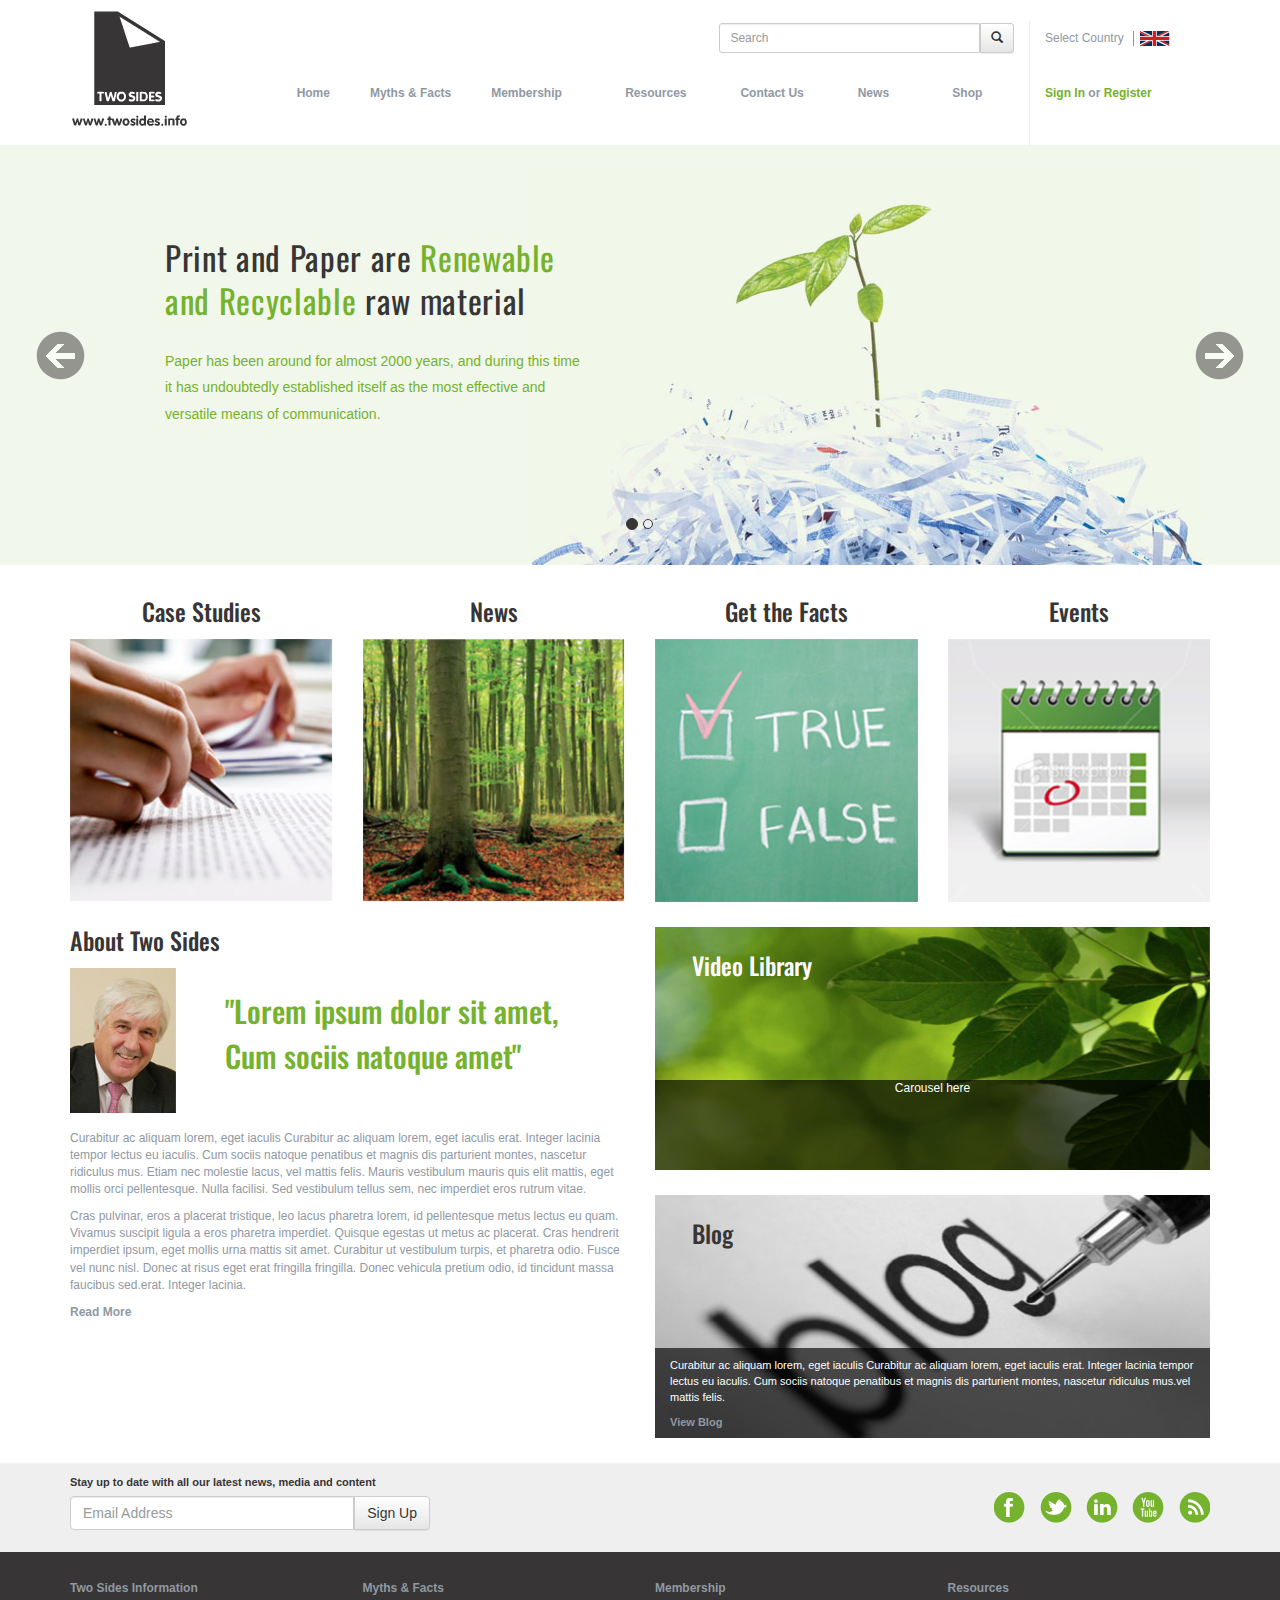
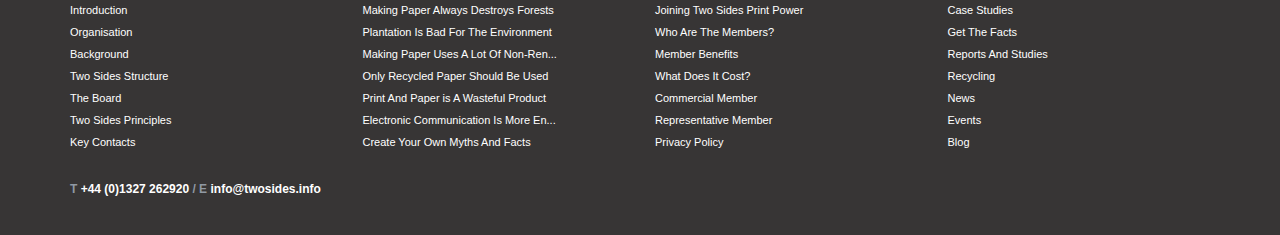
<file: phpExample/index.html>
<!DOCTYPE html>
<html lang="en">
<head>
    <meta charset="utf-8">
    <meta name="viewport" content="width=device-width, initial-scale=1.0">
    <meta name="description" content="">
    <meta name="author" content="">
    <link rel="shortcut icon" href="images/favicon.png">

    <title>Two Sides UK</title>

    <!-- Bootstrap core CSS -->
    <link href="css/bootstrap.css" rel="stylesheet">

    <!-- Default site styles -->
    <link href="css/default.css" rel="stylesheet">

    <!-- HTML5 shim and Respond.js IE8 support of HTML5 elements and media queries -->
    <!--[if lt IE 9]>
    <script src="js/html5shiv.js"></script>
    <script src="js/respond.min.js"></script>
    <![endif]-->
</head>

<body>

<div class="navbar navbar-default">
    <div class="mobileheaderspace visible-xs visible-sm"></div>
    <div class="container">
        <div class="row isrelative">
            <div class="col-xs-3 col-sm-2">
                <a href="/"><img class="img-responsive" src="images/logo.png" /></a>
            </div>
            <div class="col-xs-9 col-sm-7 col-md-8 headerdivide notrelative">
                <div class="headersearch hidden-xs hidden-print">
                    <div class="row">
                        <div class="col-sm-8 col-md-6 col-lg-5 pull-right">
                            <div class="input-group input-group-sm">
                                <input id="headersearch" type="text" class="form-control" maxlength="60" placeholder="Search" />
                                <span class="input-group-btn">
                                    <button class="btn btn-default" type="button"><span class="glyphicon glyphicon-search"></span></button>
                                </span>
                            </div>
                        </div>
                    </div>
                </div>

                <div class="btn-toolbar hidden-sm hidden-md hidden-lg hidden-print">
                    <div class="btn-group pull-right">
                        <button type="button" class="btn btn-sm btn-default navbar-toggle" data-toggle="collapse" data-target=".navbar-collapse">
                            <span class="icon-bar"></span>
                            <span class="icon-bar"></span>
                            <span class="icon-bar"></span>
                        </button>
                    </div>
                    <div class="btn-group pull-right">
                        <button type="button" class="btn btn-default" onclick="showHeaderSearch();">
                            <span class="glyphicon glyphicon-search"></span>
                        </button>
                        <button type="button" class="btn btn-default" onclick="showCountryList();">
                            <span class="glyphicon glyphicon-globe"></span>
                        </button>
                        <button type="button" class="btn btn-default">
                            <span class="glyphicon glyphicon-user" onclick="document.location.href='/membership/sign-in';"></span>
                        </button>
                    </div>
                </div>

                <div class="navcontainer hidden-xs hidden-sm">
                    <ul class="nav nav-justified">
                        <li class="active"><a href="/">Home</a></li>
                        <li class="dropdown notrelative">
                            <a href="/myths-and-facts" class="dropdown-toggle" data-hover="dropdown" data-toggle="dropdown">Myths &amp; Facts</a>
                            <ul class="dropdown-menu">
                                <li><a href="#">Myth 1</a></li>
                                <li><a href="#">Myth 2</a></li>
                                <li><a href="#">Fact 1</a></li>
                                <li><a href="#">Fact 2</a></li>
                            </ul>
                        </li>
                        <li><a href="/membership">Membership</a></li>
                        <li><a href="/resources">Resources</a></li>
                        <li><a href="/contact-us">Contact Us</a></li>
                        <li><a href="/news">News</a></li>
                        <li><a href="/shop">Shop</a></li>
                    </ul>
                </div><!--/.nav-collapse -->
            </div>
            <div class="col-sm-3 col-md-2 hidden-xs headerlinks">
                Select Country <img class="currentcountryflag" src="images/ukflag.png" />
                <br />
                <a href="/membership/sign-in">Sign In</a><strong> or </strong><a href="/membership/register">Register</a>
            </div>
        </div>
    </div>

    <div class="container hidden-md hidden-lg hidden-print">
        <div class="collapse navbar-collapse">
            <ul class="nav nav-justified">
                <li class="active"><a href="/">Home</a></li>
                <li><a href="/myths-and-facts">Myths &amp; Facts</a></li>
                <li><a href="/membership">Membership</a></li>
                <li><a href="/resources">Resources</a></li>
                <li><a href="/contact-us">Contact Us</a></li>
                <li><a href="/news">News</a></li>
                <li><a href="/shop">Shop</a></li>
            </ul>
        </div><!--/.nav-collapse -->
    </div>
</div>

<div id="carousel" class="carousel slide carousel-fade">
    <ol class="carousel-indicators">
        <li data-target="#carousel" data-slide-to="0" class="active"></li>
        <li data-target="#carousel" data-slide-to="1"></li>
    </ol>
    <div class="carousel-inner">
        <div class="active item">
            <div class="container">
                <div class="left">
                    <h2>Print and Paper are <span class="emphasis1">Renewable and Recyclable</span> raw material</h2>
                    <p>Paper has been around for almost 2000 years, and during this time it has undoubtedly established itself as the most effective and versatile means of communication.</p>
                </div>
                <div class="right">
                    <img class="img-responsive" src="images/bnr1-image.jpg">
                </div>
            </div>
        </div>
        <div class="item">
            <div class="container">
                <div class="left">
                    <h2>Lorem ipsum dolor <span class="emphasis1">sit amet</span> consecteur amit</h2>
                    <p>Paper has been around for almost 2000 years, and during this time it has undoubtedly established itself as the most effective and versatile means of communication.</p>
                </div>
                <div class="right">
                    <img class="img-responsive" src="images/bnr1-image.jpg">
                </div>
            </div>
        </div>
    </div>
    <a class="carousel-control left" href="#carousel" data-slide="prev">&nbsp;</a>
    <a class="carousel-control right" href="#carousel" data-slide="next">&nbsp;</a>
</div>


<div class="container">

    <div class="row">
        <div class="col-xs-6 col-sm-3 col-md-3">
            <a class="nounderline" href="/case-studies">
                <h3 class="text-center">Case Studies</h3>
                <img class="img-responsive" src="images/homeblock-casestudies.jpg" />
            </a>
        </div>
        <div class="col-xs-6 col-sm-3 col-md-3">
            <a class="nounderline" href="/news">
                <h3 class="text-center">News</h3>
                <img class="img-responsive" src="images/homeblock-news.jpg" />
            </a>
        </div>
        <div class="col-xs-6 col-sm-3 col-md-3">
            <a class="nounderline" href="/myths-and-facts">
                <h3 class="text-center">Get the Facts</h3>
                <img class="img-responsive" src="images/homeblock-getthefacts.jpg" />
            </a>
        </div>
        <div class="col-xs-6 col-sm-3 col-md-3">
            <a class="nounderline" href="/events">
                <h3 class="text-center">Events</h3>
                <img class="img-responsive" src="images/homeblock-events.jpg" />
            </a>
        </div>
    </div>

    <div class="row">
        <div class="col-xs-12 col-sm-12 col-md-6 textblock">
            <h3 class="text-left">About Two Sides</h3>
            <div class="col-xs-5 col-sm-4 col-md-4 row">
                <img class="img-responsive" src="images/martyn.jpg" />
            </div>
            <div class="col-xs-1 visible-xs">
                &nbsp;
            </div>
            <div class="col-xs-6 col-sm-8 col-md-8 row">
                <h2 class="emphasis1">&quot;Lorem ipsum dolor sit amet, Cum sociis natoque amet&quot;</h2>
            </div>
            <div class="clearfix"></div>
            <br />
            <p>
                Curabitur ac aliquam lorem, eget iaculis Curabitur ac aliquam lorem, eget iaculis erat. Integer lacinia tempor lectus eu iaculis. Cum sociis natoque penatibus et magnis dis parturient montes, nascetur ridiculus mus. Etiam nec molestie lacus, vel mattis felis. Mauris vestibulum mauris quis elit mattis, eget mollis orci pellentesque. Nulla facilisi. Sed vestibulum tellus sem, nec imperdiet eros rutrum vitae.
            </p>
            <p>
                Cras pulvinar, eros a placerat tristique, leo lacus pharetra lorem, id pellentesque metus lectus eu quam. Vivamus suscipit ligula a eros pharetra imperdiet. Quisque egestas ut metus ac placerat. Cras hendrerit imperdiet ipsum, eget mollis urna mattis sit amet. Curabitur ut vestibulum turpis, et pharetra odio. Fusce vel nunc nisl. Donec at risus eget erat fringilla fringilla. Donec vehicula pretium odio, id tincidunt massa faucibus sed.erat. Integer lacinia.
            </p>
            <a href="/about-us">Read More</a>
        </div>

        <div class="col-xs-12 col-sm-12 col-md-6">
            <div class="row homeblock light">
                <h3 class="text-left light">Video Library</h3>
                <img class="img-responsive" src="images/homeblock-videospictures.jpg" />
                <div class="container text-center">
                    Carousel here
                </div>
            </div>
            <div class="row homeblock dark hoverpoint" onclick="document.location.href='/blog';">
                <h3 class="text-left dark">Blog</h3>
                <img class="img-responsive" src="images/homeblock-blog.jpg" />
                <div class="container text-left">
                    <p class="light">
                        Curabitur ac aliquam lorem, eget iaculis Curabitur ac aliquam lorem, eget iaculis erat. Integer lacinia tempor lectus eu iaculis. Cum sociis natoque penatibus et magnis dis parturient montes, nascetur ridiculus mus.vel mattis felis.
                    </p>
                    <p>
                        <a href="/blog">View Blog</a>
                    </p>
                </div>
            </div>
        </div>
    </div>

</div><!-- /container -->

<div class="socialfooter">
    <div class="container">
        <div class="row">
            <div class="col-sm-6 col-md-5 col-lg-4 pull-left dark">
                <label for="subscribeemail"><strong>Stay up to date with all our latest news, media and content</strong></label>
                <div class="input-group">
                    <input id="subscribeemail" type="text" class="form-control" maxlength="120" placeholder="Email Address" />
                    <span class="input-group-btn">
                        <button class="btn btn-default" type="button">Sign Up</button>
                    </span>
                </div>
            </div>
            <div class="col-sm-5 col-md-4 col-lg-4 pull-right sociallinks">
                <a class="rss" href="/rss" target="_blank">&nbsp;</a>
                <a class="youtube" href="http://youtube.com" target="_blank">&nbsp;</a>
                <a class="linkedin" href="http://linkedin.com" target="_blank">&nbsp;</a>
                <a class="twitter" href="http://twitter.com" target="_blank">&nbsp;</a>
                <a class="facebook" href="http://facebook.com" target="_blank">&nbsp;</a>
            </div>
        </div>
    </div>
</div>

<div class="footer">
    <div class="container">
        <div class="row links light">
            <div class="col-sm-6 col-md-3 col-lg-3 column">
                <strong>Two Sides Information</strong>
                <a href="/introduction">Introduction</a>
                <a href="/organisation">Organisation</a>
                <a href="/background">Background</a>
                <a href="/two-sides-structure">Two Sides Structure</a>
                <a href="/the-board">The Board</a>
                <a href="/two-sides-principles">Two Sides Principles</a>
                <a href="/key-contacts">Key Contacts</a>
            </div>
            <div class="col-sm-6 col-md-3 col-lg-3 column">
                <strong>Myths &amp; Facts</strong>
                <a href="/myths-and-facts/#">Making Paper Always Destroys Forests</a>
                <a href="/myths-and-facts/#">Plantation Is Bad For The Environment</a>
                <a href="/myths-and-facts/#">Making Paper Uses A Lot Of Non-Ren...</a>
                <a href="/myths-and-facts/#">Only Recycled Paper Should Be Used</a>
                <a href="/myths-and-facts/#">Print And Paper is A Wasteful Product</a>
                <a href="/myths-and-facts/#">Electronic Communication Is More En...</a>
                <a href="/myths-and-facts/#">Create Your Own Myths And Facts</a>
            </div>
            <div class="col-sm-6 col-md-3 col-lg-3 column">
                <strong>Membership</strong>
                <a href="/membership/#">Joining Two Sides Print Power</a>
                <a href="/membership/#">Who Are The Members?</a>
                <a href="/membership/#">Member Benefits</a>
                <a href="/membership/#">What Does It Cost?</a>
                <a href="/membership/#">Commercial Member</a>
                <a href="/membership/#">Representative Member</a>
                <a href="/membership/#">Privacy Policy</a>
            </div>
            <div class="col-sm-6 col-md-3 col-lg-3 column">
                <strong>Resources</strong>
                <a href="/case-studies">Case Studies</a>
                <a href="/get-the-facts">Get The Facts</a>
                <a href="/reports-and-studies">Reports And Studies</a>
                <a href="/recycling">Recycling</a>
                <a href="/news">News</a>
                <a href="/events">Events</a>
                <a href="/blog">Blog</a>
            </div>
        </div>
        <div class="row light">
            <p class="col-xs-12 text-left contactinfo">
                <strong><em>T</em> +44 (0)1327 262920 <em>/ E</em> <a href="mailto:info@twosides.info">info@twosides.info</a></strong>
            </p>
        </div>
    </div>
</div>


<!-- Bootstrap core JavaScript
================================================== -->
<!-- Placed at the end of the document so the pages load faster -->
<script src="js/jquery-1.10.2.js" type="text/javascript"></script>
<script src="js/bootstrap.js" type="text/javascript"></script>
<script src="js/combinedfoot.js" type="text/javascript"></script>

</body>
</html>
</file>
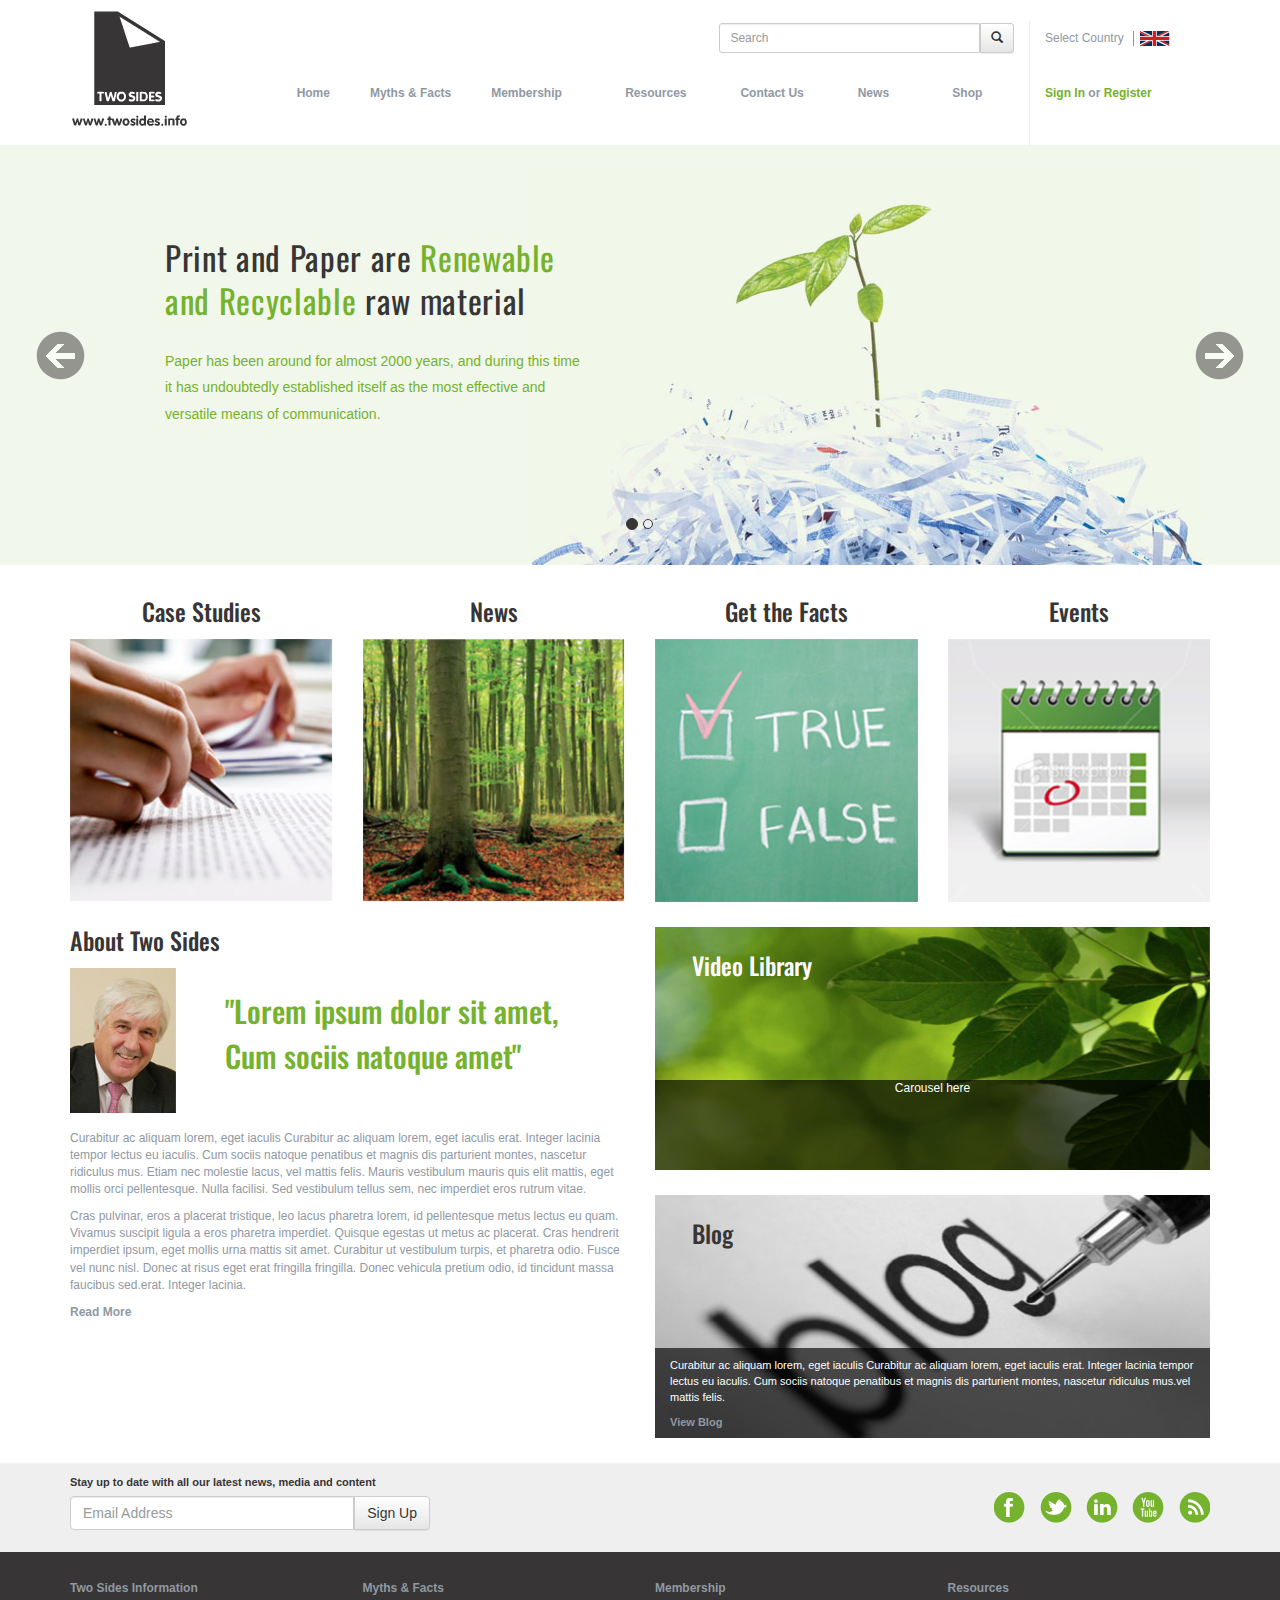
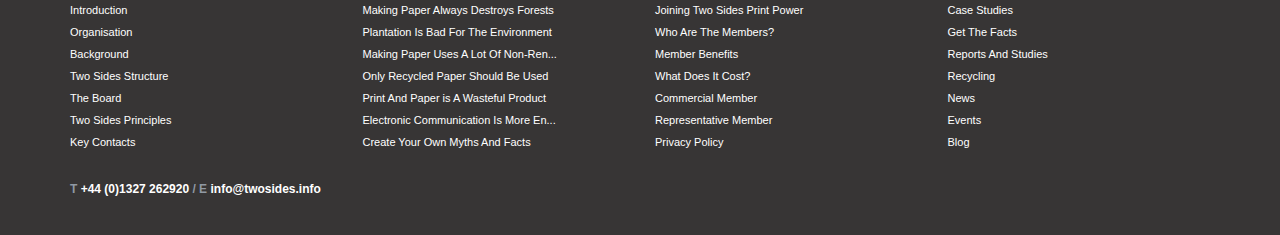
<file: phpExample/twosides-home.html>
<!DOCTYPE html>
<html lang="en">
<head>
    <meta charset="utf-8">
    <meta name="viewport" content="width=device-width, initial-scale=1.0">
    <meta name="description" content="">
    <meta name="author" content="">
    <link rel="shortcut icon" href="images/favicon.png">

    <title>Two Sides UK</title>

    <!-- Bootstrap core CSS -->
    <link href="css/bootstrap.css" rel="stylesheet">

    <!-- Default site styles -->
    <link href="css/default.css" rel="stylesheet">

    <!-- HTML5 shim and Respond.js IE8 support of HTML5 elements and media queries -->
    <!--[if lt IE 9]>
    <script src="js/html5shiv.js"></script>
    <script src="js/respond.min.js"></script>
    <![endif]-->
</head>

<body>

<div class="navbar navbar-default">
    <div class="mobileheaderspace visible-xs visible-sm"></div>
    <div class="container">
        <div class="row">
            <div class="col-xs-3 col-sm-2">
                <a href="/"><img class="img-responsive" src="images/logo.png" /></a>
            </div>
            <div class="col-xs-9 col-sm-7 col-md-8 headerdivide">
                <div class="headersearch hidden-xs hidden-print">
                    <div class="row">
                        <div class="col-sm-8 col-md-6 col-lg-5 pull-right">
                            <div class="input-group input-group-sm">
                                <input id="headersearch" type="text" class="form-control" maxlength="60" placeholder="Search" />
                                <span class="input-group-btn">
                                    <button class="btn btn-default" type="button"><span class="glyphicon glyphicon-search"></span></button>
                                </span>
                            </div>
                        </div>
                    </div>
                </div>

                <div class="btn-toolbar hidden-sm hidden-md hidden-lg hidden-print">
                    <div class="btn-group pull-right">
                        <button type="button" class="btn btn-sm btn-default navbar-toggle" data-toggle="collapse" data-target=".navbar-collapse">
                            <span class="icon-bar"></span>
                            <span class="icon-bar"></span>
                            <span class="icon-bar"></span>
                        </button>
                    </div>
                    <div class="btn-group pull-right">
                        <button type="button" class="btn btn-default" onclick="showHeaderSearch();">
                            <span class="glyphicon glyphicon-search"></span>
                        </button>
                        <button type="button" class="btn btn-default" onclick="showCountryList();">
                            <span class="glyphicon glyphicon-globe"></span>
                        </button>
                        <button type="button" class="btn btn-default">
                            <span class="glyphicon glyphicon-user" onclick="document.location.href='/membership/sign-in';"></span>
                        </button>
                    </div>
                </div>

                <div class="navcontainer hidden-xs hidden-sm">
                    <ul class="nav nav-justified">
                        <li class="active"><a href="/">Home</a></li>
                        <li class="dropdown">
                            <a href="/myths-and-facts" class="dropdown-toggle" data-hover="dropdown" data-toggle="dropdown">Myths &amp; Facts</a>
                            <ul class="dropdown-menu">
                                <li><a href="#">Myth 1</a></li>
                                <li><a href="#">Myth 2</a></li>
                                <li><a href="#">Fact 1</a></li>
                                <li><a href="#">Fact 2</a></li>
                            </ul>
                        </li>
                        <li><a href="/membership">Membership</a></li>
                        <li><a href="/resources">Resources</a></li>
                        <li><a href="/contact-us">Contact Us</a></li>
                        <li><a href="/news">News</a></li>
                        <li><a href="/shop">Shop</a></li>
                    </ul>
                </div><!--/.nav-collapse -->
            </div>
            <div class="col-sm-3 col-md-2 hidden-xs headerlinks">
                Select Country <img class="currentcountryflag" src="images/ukflag.png" />
                <br />
                <a href="/membership/sign-in">Sign In</a><strong> or </strong><a href="/membership/register">Register</a>
            </div>
        </div>
    </div>

    <div class="container hidden-md hidden-lg hidden-print">
        <div class="collapse navbar-collapse">
            <ul class="nav nav-justified">
                <li class="active"><a href="/">Home</a></li>
                <li><a href="/myths-and-facts">Myths &amp; Facts</a></li>
                <li><a href="/membership">Membership</a></li>
                <li><a href="/resources">Resources</a></li>
                <li><a href="/contact-us">Contact Us</a></li>
                <li><a href="/news">News</a></li>
                <li><a href="/shop">Shop</a></li>
            </ul>
        </div><!--/.nav-collapse -->
    </div>
</div>

<div id="carousel" class="carousel slide carousel-fade">
    <ol class="carousel-indicators">
        <li data-target="#carousel" data-slide-to="0" class="active"></li>
        <li data-target="#carousel" data-slide-to="1"></li>
    </ol>
    <div class="carousel-inner">
        <div class="active item">
            <div class="container">
                <div class="left">
                    <h2>Print and Paper are <span class="emphasis1">Renewable and Recyclable</span> raw material</h2>
                    <p>Paper has been around for almost 2000 years, and during this time it has undoubtedly established itself as the most effective and versatile means of communication.</p>
                </div>
                <div class="right">
                    <img class="img-responsive" src="images/bnr1-image.jpg">
                </div>
            </div>
        </div>
        <div class="item">
            <div class="container">
                <div class="left">
                    <h2>Lorem ipsum dolor <span class="emphasis1">sit amet</span> consecteur amit</h2>
                    <p>Paper has been around for almost 2000 years, and during this time it has undoubtedly established itself as the most effective and versatile means of communication.</p>
                </div>
                <div class="right">
                    <img class="img-responsive" src="images/bnr1-image.jpg">
                </div>
            </div>
        </div>
    </div>
    <a class="carousel-control left" href="#carousel" data-slide="prev">&nbsp;</a>
    <a class="carousel-control right" href="#carousel" data-slide="next">&nbsp;</a>
</div>


<div class="container">

    <div class="row">
        <div class="col-xs-6 col-sm-3 col-md-3">
            <a class="nounderline" href="/case-studies">
                <h3 class="text-center">Case Studies</h3>
                <img class="img-responsive" src="images/homeblock-casestudies.jpg" />
            </a>
        </div>
        <div class="col-xs-6 col-sm-3 col-md-3">
            <a class="nounderline" href="/news">
                <h3 class="text-center">News</h3>
                <img class="img-responsive" src="images/homeblock-news.jpg" />
            </a>
        </div>
        <div class="col-xs-6 col-sm-3 col-md-3">
            <a class="nounderline" href="/myths-and-facts">
                <h3 class="text-center">Get the Facts</h3>
                <img class="img-responsive" src="images/homeblock-getthefacts.jpg" />
            </a>
        </div>
        <div class="col-xs-6 col-sm-3 col-md-3">
            <a class="nounderline" href="/events">
                <h3 class="text-center">Events</h3>
                <img class="img-responsive" src="images/homeblock-events.jpg" />
            </a>
        </div>
    </div>

    <div class="row">
        <div class="col-xs-12 col-sm-12 col-md-6 textblock">
            <h3 class="text-left">About Two Sides</h3>
            <div class="col-xs-5 col-sm-4 col-md-4 row">
                <img class="img-responsive" src="images/martyn.jpg" />
            </div>
            <div class="col-xs-1 visible-xs">
                &nbsp;
            </div>
            <div class="col-xs-6 col-sm-8 col-md-8 row">
                <h2 class="emphasis1">&quot;Lorem ipsum dolor sit amet, Cum sociis natoque amet&quot;</h2>
            </div>
            <div class="clearfix"></div>
            <br />
            <p>
                Curabitur ac aliquam lorem, eget iaculis Curabitur ac aliquam lorem, eget iaculis erat. Integer lacinia tempor lectus eu iaculis. Cum sociis natoque penatibus et magnis dis parturient montes, nascetur ridiculus mus. Etiam nec molestie lacus, vel mattis felis. Mauris vestibulum mauris quis elit mattis, eget mollis orci pellentesque. Nulla facilisi. Sed vestibulum tellus sem, nec imperdiet eros rutrum vitae.
            </p>
            <p>
                Cras pulvinar, eros a placerat tristique, leo lacus pharetra lorem, id pellentesque metus lectus eu quam. Vivamus suscipit ligula a eros pharetra imperdiet. Quisque egestas ut metus ac placerat. Cras hendrerit imperdiet ipsum, eget mollis urna mattis sit amet. Curabitur ut vestibulum turpis, et pharetra odio. Fusce vel nunc nisl. Donec at risus eget erat fringilla fringilla. Donec vehicula pretium odio, id tincidunt massa faucibus sed.erat. Integer lacinia.
            </p>
            <a href="/about-us">Read More</a>
        </div>

        <div class="col-xs-12 col-sm-12 col-md-6">
            <div class="row homeblock light">
                <h3 class="text-left light">Video Library</h3>
                <img class="img-responsive" src="images/homeblock-videospictures.jpg" />
                <div class="container text-center">
                    Carousel here
                </div>
            </div>
            <div class="row homeblock dark hoverpoint" onclick="document.location.href='/blog';">
                <h3 class="text-left dark">Blog</h3>
                <img class="img-responsive" src="images/homeblock-blog.jpg" />
                <div class="container text-left">
                    <p class="light">
                        Curabitur ac aliquam lorem, eget iaculis Curabitur ac aliquam lorem, eget iaculis erat. Integer lacinia tempor lectus eu iaculis. Cum sociis natoque penatibus et magnis dis parturient montes, nascetur ridiculus mus.vel mattis felis.
                    </p>
                    <p>
                        <a href="/blog">View Blog</a>
                    </p>
                </div>
            </div>
        </div>
    </div>

</div><!-- /container -->

<div class="socialfooter">
    <div class="container">
        <div class="row">
            <div class="col-sm-5 col-md-4 col-lg-4 pull-left dark">
                <label for="subscribeemail"><strong>Stay up to date with all our latest news, media and content</strong></label>
                <div class="input-group">
                    <input id="subscribeemail" type="text" class="form-control" maxlength="120" placeholder="Email Address" />
                    <span class="input-group-btn">
                        <button class="btn btn-default" type="button">Sign Up</button>
                    </span>
                </div>
            </div>
            <div class="col-sm-5 col-md-4 col-lg-4 pull-right sociallinks">
                <a class="rss" href="/rss" target="_blank">&nbsp;</a>
                <a class="youtube" href="http://youtube.com" target="_blank">&nbsp;</a>
                <a class="linkedin" href="http://linkedin.com" target="_blank">&nbsp;</a>
                <a class="twitter" href="http://twitter.com" target="_blank">&nbsp;</a>
                <a class="facebook" href="http://facebook.com" target="_blank">&nbsp;</a>
            </div>
        </div>
    </div>
</div>

<div class="footer">
    <div class="container">
        <div class="row links light">
            <div class="col-sm-6 col-md-3 col-lg-3 column">
                <strong>Two Sides Information</strong>
                <a href="/introduction">Introduction</a>
                <a href="/organisation">Organisation</a>
                <a href="/background">Background</a>
                <a href="/two-sides-structure">Two Sides Structure</a>
                <a href="/the-board">The Board</a>
                <a href="/two-sides-principles">Two Sides Principles</a>
                <a href="/key-contacts">Key Contacts</a>
            </div>
            <div class="col-sm-6 col-md-3 col-lg-3 column">
                <strong>Myths &amp; Facts</strong>
                <a href="/myths-and-facts/#">Making Paper Always Destroys Forests</a>
                <a href="/myths-and-facts/#">Plantation Is Bad For The Environment</a>
                <a href="/myths-and-facts/#">Making Paper Uses A Lot Of Non-Ren...</a>
                <a href="/myths-and-facts/#">Only Recycled Paper Should Be Used</a>
                <a href="/myths-and-facts/#">Print And Paper is A Wasteful Product</a>
                <a href="/myths-and-facts/#">Electronic Communication Is More En...</a>
                <a href="/myths-and-facts/#">Create Your Own Myths And Facts</a>
            </div>
            <div class="col-sm-6 col-md-3 col-lg-3 column">
                <strong>Membership</strong>
                <a href="/membership/#">Joining Two Sides Print Power</a>
                <a href="/membership/#">Who Are The Members?</a>
                <a href="/membership/#">Member Benefits</a>
                <a href="/membership/#">What Does It Cost?</a>
                <a href="/membership/#">Commercial Member</a>
                <a href="/membership/#">Representative Member</a>
                <a href="/membership/#">Privacy Policy</a>
            </div>
            <div class="col-sm-6 col-md-3 col-lg-3 column">
                <strong>Resources</strong>
                <a href="/case-studies">Case Studies</a>
                <a href="/get-the-facts">Get The Facts</a>
                <a href="/reports-and-studies">Reports And Studies</a>
                <a href="/recycling">Recycling</a>
                <a href="/news">News</a>
                <a href="/events">Events</a>
                <a href="/blog">Blog</a>
            </div>
        </div>
        <div class="row light">
            <p class="col-xs-12 text-left contactinfo">
                <strong><em>T</em> +44 (0)1327 262920 <em>/ E</em> <a href="mailto:info@twosides.info">info@twosides.info</a></strong>
            </p>
        </div>
    </div>
</div>


<!-- Bootstrap core JavaScript
================================================== -->
<!-- Placed at the end of the document so the pages load faster -->
<script src="js/jquery-1.10.2.js" type="text/javascript"></script>
<script src="js/bootstrap.js" type="text/javascript"></script>
<script src="js/combinedfoot.js" type="text/javascript"></script>

</body>
</html>
</file>
<file: phpExample/css/default.css>
/* Fonts */
@import url(//fonts.googleapis.com/css?family=Oswald:300,400,700&subset=latin,latin-ext);

/* Bootstrap Theme styles */
.btn-default,
.btn-primary,
.btn-success,
.btn-info,
.btn-warning,
.btn-danger {
    text-shadow: 0 -1px 0 rgba(0, 0, 0, 0.2);
    -webkit-box-shadow: inset 0 1px 0 rgba(255, 255, 255, 0.15), 0 1px 1px rgba(0, 0, 0, 0.075);
    box-shadow: inset 0 1px 0 rgba(255, 255, 255, 0.15), 0 1px 1px rgba(0, 0, 0, 0.075);
}

.btn-default:active,
.btn-primary:active,
.btn-success:active,
.btn-info:active,
.btn-warning:active,
.btn-danger:active,
.btn-default.active,
.btn-primary.active,
.btn-success.active,
.btn-info.active,
.btn-warning.active,
.btn-danger.active {
    -webkit-box-shadow: inset 0 3px 5px rgba(0, 0, 0, 0.125);
    box-shadow: inset 0 3px 5px rgba(0, 0, 0, 0.125);
}

.btn:active,
.btn.active {
    background-image: none;
}

.btn-default {
    text-shadow: 0 1px 0 #fff;
    background-image: -webkit-gradient(linear, left 0%, left 100%, from(#ffffff), to(#e6e6e6));
    background-image: -webkit-linear-gradient(top, #ffffff, 0%, #e6e6e6, 100%);
    background-image: -moz-linear-gradient(top, #ffffff 0%, #e6e6e6 100%);
    background-image: linear-gradient(to bottom, #ffffff 0%, #e6e6e6 100%);
    background-repeat: repeat-x;
    border-color: #e0e0e0;
    border-color: #ccc;
    filter: progid:DXImageTransform.Microsoft.gradient(startColorstr='#ffffffff', endColorstr='#ffe6e6e6', GradientType=0);
}

.btn-default:active,
.btn-default.active {
    background-color: #e6e6e6;
    border-color: #e0e0e0;
}

.btn-primary {
    background-image: -webkit-gradient(linear, left 0%, left 100%, from(#428bca), to(#3071a9));
    background-image: -webkit-linear-gradient(top, #428bca, 0%, #3071a9, 100%);
    background-image: -moz-linear-gradient(top, #428bca 0%, #3071a9 100%);
    background-image: linear-gradient(to bottom, #428bca 0%, #3071a9 100%);
    background-repeat: repeat-x;
    border-color: #2d6ca2;
    filter: progid:DXImageTransform.Microsoft.gradient(startColorstr='#ff428bca', endColorstr='#ff3071a9', GradientType=0);
}

.btn-primary:active,
.btn-primary.active {
    background-color: #3071a9;
    border-color: #2d6ca2;
}

.btn-success {
    background-image: -webkit-gradient(linear, left 0%, left 100%, from(#5cb85c), to(#449d44));
    background-image: -webkit-linear-gradient(top, #5cb85c, 0%, #449d44, 100%);
    background-image: -moz-linear-gradient(top, #5cb85c 0%, #449d44 100%);
    background-image: linear-gradient(to bottom, #5cb85c 0%, #449d44 100%);
    background-repeat: repeat-x;
    border-color: #419641;
    filter: progid:DXImageTransform.Microsoft.gradient(startColorstr='#ff5cb85c', endColorstr='#ff449d44', GradientType=0);
}

.btn-success:active,
.btn-success.active {
    background-color: #449d44;
    border-color: #419641;
}

.btn-warning {
    background-image: -webkit-gradient(linear, left 0%, left 100%, from(#f0ad4e), to(#ec971f));
    background-image: -webkit-linear-gradient(top, #f0ad4e, 0%, #ec971f, 100%);
    background-image: -moz-linear-gradient(top, #f0ad4e 0%, #ec971f 100%);
    background-image: linear-gradient(to bottom, #f0ad4e 0%, #ec971f 100%);
    background-repeat: repeat-x;
    border-color: #eb9316;
    filter: progid:DXImageTransform.Microsoft.gradient(startColorstr='#fff0ad4e', endColorstr='#ffec971f', GradientType=0);
}

.btn-warning:active,
.btn-warning.active {
    background-color: #ec971f;
    border-color: #eb9316;
}

.btn-danger {
    background-image: -webkit-gradient(linear, left 0%, left 100%, from(#d9534f), to(#c9302c));
    background-image: -webkit-linear-gradient(top, #d9534f, 0%, #c9302c, 100%);
    background-image: -moz-linear-gradient(top, #d9534f 0%, #c9302c 100%);
    background-image: linear-gradient(to bottom, #d9534f 0%, #c9302c 100%);
    background-repeat: repeat-x;
    border-color: #c12e2a;
    filter: progid:DXImageTransform.Microsoft.gradient(startColorstr='#ffd9534f', endColorstr='#ffc9302c', GradientType=0);
}

.btn-danger:active,
.btn-danger.active {
    background-color: #c9302c;
    border-color: #c12e2a;
}

.btn-info {
    background-image: -webkit-gradient(linear, left 0%, left 100%, from(#5bc0de), to(#31b0d5));
    background-image: -webkit-linear-gradient(top, #5bc0de, 0%, #31b0d5, 100%);
    background-image: -moz-linear-gradient(top, #5bc0de 0%, #31b0d5 100%);
    background-image: linear-gradient(to bottom, #5bc0de 0%, #31b0d5 100%);
    background-repeat: repeat-x;
    border-color: #2aabd2;
    filter: progid:DXImageTransform.Microsoft.gradient(startColorstr='#ff5bc0de', endColorstr='#ff31b0d5', GradientType=0);
}

.btn-info:active,
.btn-info.active {
    background-color: #31b0d5;
    border-color: #2aabd2;
}

.thumbnail,
.img-thumbnail {
    -webkit-box-shadow: 0 1px 2px rgba(0, 0, 0, 0.075);
    box-shadow: 0 1px 2px rgba(0, 0, 0, 0.075);
}

.dropdown-menu > li > a:hover,
.dropdown-menu > li > a:focus,
.dropdown-menu > .active > a,
.dropdown-menu > .active > a:hover,
.dropdown-menu > .active > a:focus {
    background-color: #357ebd;
    background-image: -webkit-gradient(linear, left 0%, left 100%, from(#428bca), to(#357ebd));
    background-image: -webkit-linear-gradient(top, #428bca, 0%, #357ebd, 100%);
    background-image: -moz-linear-gradient(top, #428bca 0%, #357ebd 100%);
    background-image: linear-gradient(to bottom, #428bca 0%, #357ebd 100%);
    background-repeat: repeat-x;
    filter: progid:DXImageTransform.Microsoft.gradient(startColorstr='#ff428bca', endColorstr='#ff357ebd', GradientType=0);
}

.navbar {
    background: transparent none;
    border: none transparent;
    margin-bottom: 0;
}

.navbar .navbar-nav > .active > a {
    background-color: #f8f8f8;
}

.navbar-brand,
.navbar-nav > li > a {
    text-shadow: 0 1px 0 rgba(255, 255, 255, 0.25);
}

.navbar-inverse {
    background-image: -webkit-gradient(linear, left 0%, left 100%, from(#3c3c3c), to(#222222));
    background-image: -webkit-linear-gradient(top, #3c3c3c, 0%, #222222, 100%);
    background-image: -moz-linear-gradient(top, #3c3c3c 0%, #222222 100%);
    background-image: linear-gradient(to bottom, #3c3c3c 0%, #222222 100%);
    background-repeat: repeat-x;
    filter: progid:DXImageTransform.Microsoft.gradient(startColorstr='#ff3c3c3c', endColorstr='#ff222222', GradientType=0);
}

.navbar-inverse .navbar-nav > .active > a {
    background-color: #222222;
}

.navbar-inverse .navbar-brand,
.navbar-inverse .navbar-nav > li > a {
    text-shadow: 0 -1px 0 rgba(0, 0, 0, 0.25);
}

.navbar-static-top,
.navbar-fixed-top,
.navbar-fixed-bottom {
    border-radius: 0;
}

.navbar-default .navbar-collapse, .navbar-default .navbar-form {
    border-color: transparent;
}

.navbar-toggle {
    margin-left: 10px !important;
    margin-right: 0;
    margin-top: 0;
}

.alert {
    text-shadow: 0 1px 0 rgba(255, 255, 255, 0.2);
    -webkit-box-shadow: inset 0 1px 0 rgba(255, 255, 255, 0.25), 0 1px 2px rgba(0, 0, 0, 0.05);
    box-shadow: inset 0 1px 0 rgba(255, 255, 255, 0.25), 0 1px 2px rgba(0, 0, 0, 0.05);
}

.alert-success {
    background-image: -webkit-gradient(linear, left 0%, left 100%, from(#dff0d8), to(#c8e5bc));
    background-image: -webkit-linear-gradient(top, #dff0d8, 0%, #c8e5bc, 100%);
    background-image: -moz-linear-gradient(top, #dff0d8 0%, #c8e5bc 100%);
    background-image: linear-gradient(to bottom, #dff0d8 0%, #c8e5bc 100%);
    background-repeat: repeat-x;
    border-color: #b2dba1;
    filter: progid:DXImageTransform.Microsoft.gradient(startColorstr='#ffdff0d8', endColorstr='#ffc8e5bc', GradientType=0);
}

.alert-info {
    background-image: -webkit-gradient(linear, left 0%, left 100%, from(#d9edf7), to(#b9def0));
    background-image: -webkit-linear-gradient(top, #d9edf7, 0%, #b9def0, 100%);
    background-image: -moz-linear-gradient(top, #d9edf7 0%, #b9def0 100%);
    background-image: linear-gradient(to bottom, #d9edf7 0%, #b9def0 100%);
    background-repeat: repeat-x;
    border-color: #9acfea;
    filter: progid:DXImageTransform.Microsoft.gradient(startColorstr='#ffd9edf7', endColorstr='#ffb9def0', GradientType=0);
}

.alert-warning {
    background-image: -webkit-gradient(linear, left 0%, left 100%, from(#fcf8e3), to(#f8efc0));
    background-image: -webkit-linear-gradient(top, #fcf8e3, 0%, #f8efc0, 100%);
    background-image: -moz-linear-gradient(top, #fcf8e3 0%, #f8efc0 100%);
    background-image: linear-gradient(to bottom, #fcf8e3 0%, #f8efc0 100%);
    background-repeat: repeat-x;
    border-color: #f5e79e;
    filter: progid:DXImageTransform.Microsoft.gradient(startColorstr='#fffcf8e3', endColorstr='#fff8efc0', GradientType=0);
}

.alert-danger {
    background-image: -webkit-gradient(linear, left 0%, left 100%, from(#f2dede), to(#e7c3c3));
    background-image: -webkit-linear-gradient(top, #f2dede, 0%, #e7c3c3, 100%);
    background-image: -moz-linear-gradient(top, #f2dede 0%, #e7c3c3 100%);
    background-image: linear-gradient(to bottom, #f2dede 0%, #e7c3c3 100%);
    background-repeat: repeat-x;
    border-color: #dca7a7;
    filter: progid:DXImageTransform.Microsoft.gradient(startColorstr='#fff2dede', endColorstr='#ffe7c3c3', GradientType=0);
}

.progress {
    background-image: -webkit-gradient(linear, left 0%, left 100%, from(#ebebeb), to(#f5f5f5));
    background-image: -webkit-linear-gradient(top, #ebebeb, 0%, #f5f5f5, 100%);
    background-image: -moz-linear-gradient(top, #ebebeb 0%, #f5f5f5 100%);
    background-image: linear-gradient(to bottom, #ebebeb 0%, #f5f5f5 100%);
    background-repeat: repeat-x;
    filter: progid:DXImageTransform.Microsoft.gradient(startColorstr='#ffebebeb', endColorstr='#fff5f5f5', GradientType=0);
}

.progress-bar {
    background-image: -webkit-gradient(linear, left 0%, left 100%, from(#428bca), to(#3071a9));
    background-image: -webkit-linear-gradient(top, #428bca, 0%, #3071a9, 100%);
    background-image: -moz-linear-gradient(top, #428bca 0%, #3071a9 100%);
    background-image: linear-gradient(to bottom, #428bca 0%, #3071a9 100%);
    background-repeat: repeat-x;
    filter: progid:DXImageTransform.Microsoft.gradient(startColorstr='#ff428bca', endColorstr='#ff3071a9', GradientType=0);
}

.progress-bar-success {
    background-image: -webkit-gradient(linear, left 0%, left 100%, from(#5cb85c), to(#449d44));
    background-image: -webkit-linear-gradient(top, #5cb85c, 0%, #449d44, 100%);
    background-image: -moz-linear-gradient(top, #5cb85c 0%, #449d44 100%);
    background-image: linear-gradient(to bottom, #5cb85c 0%, #449d44 100%);
    background-repeat: repeat-x;
    filter: progid:DXImageTransform.Microsoft.gradient(startColorstr='#ff5cb85c', endColorstr='#ff449d44', GradientType=0);
}

.progress-bar-info {
    background-image: -webkit-gradient(linear, left 0%, left 100%, from(#5bc0de), to(#31b0d5));
    background-image: -webkit-linear-gradient(top, #5bc0de, 0%, #31b0d5, 100%);
    background-image: -moz-linear-gradient(top, #5bc0de 0%, #31b0d5 100%);
    background-image: linear-gradient(to bottom, #5bc0de 0%, #31b0d5 100%);
    background-repeat: repeat-x;
    filter: progid:DXImageTransform.Microsoft.gradient(startColorstr='#ff5bc0de', endColorstr='#ff31b0d5', GradientType=0);
}

.progress-bar-warning {
    background-image: -webkit-gradient(linear, left 0%, left 100%, from(#f0ad4e), to(#ec971f));
    background-image: -webkit-linear-gradient(top, #f0ad4e, 0%, #ec971f, 100%);
    background-image: -moz-linear-gradient(top, #f0ad4e 0%, #ec971f 100%);
    background-image: linear-gradient(to bottom, #f0ad4e 0%, #ec971f 100%);
    background-repeat: repeat-x;
    filter: progid:DXImageTransform.Microsoft.gradient(startColorstr='#fff0ad4e', endColorstr='#ffec971f', GradientType=0);
}

.progress-bar-danger {
    background-image: -webkit-gradient(linear, left 0%, left 100%, from(#d9534f), to(#c9302c));
    background-image: -webkit-linear-gradient(top, #d9534f, 0%, #c9302c, 100%);
    background-image: -moz-linear-gradient(top, #d9534f 0%, #c9302c 100%);
    background-image: linear-gradient(to bottom, #d9534f 0%, #c9302c 100%);
    background-repeat: repeat-x;
    filter: progid:DXImageTransform.Microsoft.gradient(startColorstr='#ffd9534f', endColorstr='#ffc9302c', GradientType=0);
}

.list-group {
    border-radius: 4px;
    -webkit-box-shadow: 0 1px 2px rgba(0, 0, 0, 0.075);
    box-shadow: 0 1px 2px rgba(0, 0, 0, 0.075);
}

.list-group-item.active,
.list-group-item.active:hover,
.list-group-item.active:focus {
    text-shadow: 0 -1px 0 #3071a9;
    background-image: -webkit-gradient(linear, left 0%, left 100%, from(#428bca), to(#3278b3));
    background-image: -webkit-linear-gradient(top, #428bca, 0%, #3278b3, 100%);
    background-image: -moz-linear-gradient(top, #428bca 0%, #3278b3 100%);
    background-image: linear-gradient(to bottom, #428bca 0%, #3278b3 100%);
    background-repeat: repeat-x;
    border-color: #3278b3;
    filter: progid:DXImageTransform.Microsoft.gradient(startColorstr='#ff428bca', endColorstr='#ff3278b3', GradientType=0);
}

.panel {
    -webkit-box-shadow: 0 1px 2px rgba(0, 0, 0, 0.05);
    box-shadow: 0 1px 2px rgba(0, 0, 0, 0.05);
}

.panel-default > .panel-heading {
    background-image: -webkit-gradient(linear, left 0%, left 100%, from(#f5f5f5), to(#e8e8e8));
    background-image: -webkit-linear-gradient(top, #f5f5f5, 0%, #e8e8e8, 100%);
    background-image: -moz-linear-gradient(top, #f5f5f5 0%, #e8e8e8 100%);
    background-image: linear-gradient(to bottom, #f5f5f5 0%, #e8e8e8 100%);
    background-repeat: repeat-x;
    filter: progid:DXImageTransform.Microsoft.gradient(startColorstr='#fff5f5f5', endColorstr='#ffe8e8e8', GradientType=0);
}

.panel-primary > .panel-heading {
    background-image: -webkit-gradient(linear, left 0%, left 100%, from(#428bca), to(#357ebd));
    background-image: -webkit-linear-gradient(top, #428bca, 0%, #357ebd, 100%);
    background-image: -moz-linear-gradient(top, #428bca 0%, #357ebd 100%);
    background-image: linear-gradient(to bottom, #428bca 0%, #357ebd 100%);
    background-repeat: repeat-x;
    filter: progid:DXImageTransform.Microsoft.gradient(startColorstr='#ff428bca', endColorstr='#ff357ebd', GradientType=0);
}

.panel-success > .panel-heading {
    background-image: -webkit-gradient(linear, left 0%, left 100%, from(#dff0d8), to(#d0e9c6));
    background-image: -webkit-linear-gradient(top, #dff0d8, 0%, #d0e9c6, 100%);
    background-image: -moz-linear-gradient(top, #dff0d8 0%, #d0e9c6 100%);
    background-image: linear-gradient(to bottom, #dff0d8 0%, #d0e9c6 100%);
    background-repeat: repeat-x;
    filter: progid:DXImageTransform.Microsoft.gradient(startColorstr='#ffdff0d8', endColorstr='#ffd0e9c6', GradientType=0);
}

.panel-info > .panel-heading {
    background-image: -webkit-gradient(linear, left 0%, left 100%, from(#d9edf7), to(#c4e3f3));
    background-image: -webkit-linear-gradient(top, #d9edf7, 0%, #c4e3f3, 100%);
    background-image: -moz-linear-gradient(top, #d9edf7 0%, #c4e3f3 100%);
    background-image: linear-gradient(to bottom, #d9edf7 0%, #c4e3f3 100%);
    background-repeat: repeat-x;
    filter: progid:DXImageTransform.Microsoft.gradient(startColorstr='#ffd9edf7', endColorstr='#ffc4e3f3', GradientType=0);
}

.panel-warning > .panel-heading {
    background-image: -webkit-gradient(linear, left 0%, left 100%, from(#fcf8e3), to(#faf2cc));
    background-image: -webkit-linear-gradient(top, #fcf8e3, 0%, #faf2cc, 100%);
    background-image: -moz-linear-gradient(top, #fcf8e3 0%, #faf2cc 100%);
    background-image: linear-gradient(to bottom, #fcf8e3 0%, #faf2cc 100%);
    background-repeat: repeat-x;
    filter: progid:DXImageTransform.Microsoft.gradient(startColorstr='#fffcf8e3', endColorstr='#fffaf2cc', GradientType=0);
}

.panel-danger > .panel-heading {
    background-image: -webkit-gradient(linear, left 0%, left 100%, from(#f2dede), to(#ebcccc));
    background-image: -webkit-linear-gradient(top, #f2dede, 0%, #ebcccc, 100%);
    background-image: -moz-linear-gradient(top, #f2dede 0%, #ebcccc 100%);
    background-image: linear-gradient(to bottom, #f2dede 0%, #ebcccc 100%);
    background-repeat: repeat-x;
    filter: progid:DXImageTransform.Microsoft.gradient(startColorstr='#fff2dede', endColorstr='#ffebcccc', GradientType=0);
}

.well {
    background-image: -webkit-gradient(linear, left 0%, left 100%, from(#e8e8e8), to(#f5f5f5));
    background-image: -webkit-linear-gradient(top, #e8e8e8, 0%, #f5f5f5, 100%);
    background-image: -moz-linear-gradient(top, #e8e8e8 0%, #f5f5f5 100%);
    background-image: linear-gradient(to bottom, #e8e8e8 0%, #f5f5f5 100%);
    background-repeat: repeat-x;
    border-color: #dcdcdc;
    filter: progid:DXImageTransform.Microsoft.gradient(startColorstr='#ffe8e8e8', endColorstr='#fff5f5f5', GradientType=0);
    -webkit-box-shadow: inset 0 1px 3px rgba(0, 0, 0, 0.05), 0 1px 0 rgba(255, 255, 255, 0.1);
    box-shadow: inset 0 1px 3px rgba(0, 0, 0, 0.05), 0 1px 0 rgba(255, 255, 255, 0.1);
}

/* Seperate styles created for this site */

body {
    font-size: 12px;
}

a {
    color: #9099A3;
    font-weight: bold;
    text-decoration: none;
}

a:hover, a:focus {
    color: #222222;
    text-decoration: underline;
}
h1, h2, h3, h4, h5, h6, .h1, .h2, .h3, .h4, .h5, .h6 {
    color: #373535;
    font-family: "Oswald", "Helvetica Neue",Helvetica,Arial,Verdana,Tahoma,sans-serif;
    line-height: 1.5em;
}
a h1, a h2, a h3, a h4, a h5, a h6, a .h1, a .h2, a .h3, a .h4, a .h5, a .h6 {
    color: #373535;
}
a:hover h1, a:hover h2, a:hover h3, a:hover h4, a:hover h5, a:hover h6, a:hover .h1, a:hover .h2, a:hover .h3, a:hover .h4, a:hover .h5, a:hover .h6, a:focus h1, a:focus h2, a:focus h3, a:focus h4, a:focus h5, a:focus h6, a:focus .h1, a:focus .h2, a:focus .h3, a:focus .h4, a:focus .h5, a:focus .h6 {
    color: #75b22d;
}
a.nounderline {
    text-decoration: none !important;
}
.hoverpoint {
    cursor: pointer;
}

.mobileheaderspace {
    height: 6px;
}

.navcontainer {
    clear: both;
    margin: 22px 0 0;
}

.nav > li > a {
    height: 70px;
    padding: 10px 5px;
}

.nav > li > a:hover, .nav > li > a:focus {
    background-color: rgba(0, 0, 0, 0);
    text-decoration: none;
}

.nav .open > a, .nav .open > a:hover, .nav .open > a:focus {
    background: url("../images/navarrow.png") no-repeat scroll center bottom rgba(0, 0, 0, 0);
    border-color: rgba(0, 0, 0, 0);
    color: #222222;
}

.dropdown-menu {
    border-radius: 0px 0px 0px 0px;
    box-shadow: 0 6px 12px rgba(0, 0, 0, 0.176);
    left: 15px;
    top: 98%;
    width: 97.5%;
}

.notrelative
{
    position: static !important;
}
.isrelative
{
    position: relative !important;
}

.headersearch {
    margin-bottom: 5px;
    margin-top: 2px;
}

.headerlinks {
    color: #9099A3;
    line-height: 2em;
    margin-top: 11px;
}

.headerlinks a {
    color: #75b22d;
}

.currentcountryflag {
    border-left: 1px solid #9099a3;
    padding-left: 6px;
    margin-left: 6px;
}

.jumbotron {
    background-color: #f1f7ea;
    margin-bottom: 25px;
    padding: 0;
}

.carousel {
    margin-bottom: 8px;
}
.carousel-fade .carousel-inner .item {
    opacity: 0;
    -webkit-transition-property: opacity;
    -moz-transition-property: opacity;
    -o-transition-property: opacity;
    transition-property: opacity;
}

.carousel-fade .carousel-inner .active {
    opacity: 1;
}

.carousel-fade .carousel-inner .active.left, .carousel-fade .carousel-inner .active.right {
    left: 0;
    opacity: 0;
    z-index: 1;
}

.carousel-fade .carousel-inner .next.left, .carousel-fade .carousel-inner .prev.right {
    opacity: 1;
}

.carousel-fade .carousel-control {
    z-index: 14;
}

.carousel, .carousel-inner, .carousel-inner .item {
    height: 420px;
}

.carousel .carousel-inner .item {
    background: #f1f7ea;
}

.carousel-control.left {
    background: url("../images/arrow-left.png") no-repeat scroll 25% center rgba(0, 0, 0, 0);
}

.carousel-control.right {
    background: url("../images/arrow-right.png") no-repeat scroll 75% center rgba(0, 0, 0, 0);
}
.carousel-indicators li {
    background-color: #eeeeee;
    border: 1px solid #373535;
    -webkit-transition: background-color 0.3s ease-in-out;
    -moz-transition: background-color 0.3s ease-in-out;
    -o-transition: background-color 0.3s ease-in-out;
    transition: background-color 0.3s ease-in-out;
}
.carousel-indicators .active {
    background-color: #373535;
}
.carousel-inner .item .container {
    height: 420px;
    position: relative;
}
.carousel-inner .item .container .left {
    float: left;
    z-index: 10;
    position: absolute;
    top: 72px;
    left: 110px;
    width: 36%;
    line-height: 2.2em;
}
.carousel-inner .item .container .right {
    float: right;
    z-index: 5;
    position: absolute;
    right: 2%;
    bottom: 0px;
    max-width: 100%;
}
.carousel-inner .item .container h2 {
    font-weight: 400;
    font-size: 33px;
    line-height: 1.3em;
    letter-spacing: 0.02em;
    margin-bottom: 25px;
}
.carousel-inner .item .container p {
    font-size: 14px;
    color: rgb(117, 178, 45);
}
.emphasis1 {
    color: rgb(117, 178, 45);
}
.textblock {
    color: #9099a3;
}
.homeblock {
    margin: 25px 0 0;
    position: relative;
}
.homeblock * {
    z-index: 20;
}
.homeblock h3 {
    position: absolute;
    margin-left: 37px;
}
.homeblock img {
    position: relative;
    width: 100%;
    z-index: 1;
}
.homeblock p {
    font-size: 11px;
    margin: 10px 0 0 0;
}
.homeblock .container {
    background-color: rgba(0,0,0,0.65);
    bottom: 0;
    height: 90px;
    position: absolute;
    width:100%;
}
.light {
    color: #ffffff;
}
.dark {
    color: #373535;
}
.socialfooter {
    background-color: #efefef;
    font-size: 11px;
    margin-top: 25px;
    padding: 12px 0 22px;
}
.socialfooter .sociallinks {
    margin-top: 17px;
}
.socialfooter .sociallinks a {
    display: block;
    float: right;
    width: 32px;
    height: 32px;
    margin-left: 14px;
    opacity: 1;
    text-decoration: none;
    -webkit-transition: opacity 0.22s ease-in-out;
    -moz-transition: opacity 0.22s ease-in-out;
    -o-transition: opacity 0.22s ease-in-out;
    transition: opacity 0.22s ease-in-out;
}
.socialfooter .sociallinks a:hover {
    opacity: 0.6;
    text-decoration: none;
}
.socialfooter .facebook {
    background: transparent url(../images/footersocialicons.png) no-repeat scroll 0 0;
}
.socialfooter .twitter {
    background: transparent url(../images/footersocialicons.png) no-repeat scroll -44px 0;
}
.socialfooter .linkedin {
    background: transparent url(../images/footersocialicons.png) no-repeat scroll -88px 0;
}
.socialfooter .youtube {
    background: transparent url(../images/footersocialicons.png) no-repeat scroll -132px 0;
}
.socialfooter .rss {
    background: transparent url(../images/footersocialicons.png) no-repeat scroll -176px 0;
}
.footer {
    background-color: #373535;
    font-size: 11px;
    line-height: 2em;
    margin-top: 0;
    padding: 0 0 25px 0;
}
.footer a {
    color: #ffffff;
    opacity: 1;
    text-decoration: none;
    -webkit-transition: opacity 0.22s ease-in-out;
    -moz-transition: opacity 0.22s ease-in-out;
    -o-transition: opacity 0.22s ease-in-out;
    transition: opacity 0.22s ease-in-out;
}
.footer .links a {
    display: block;
    font-weight: normal;
}
.footer a:hover {
    color: #ffffff;
    opacity: 0.6;
    text-decoration: none;
}
.footer strong {
    color: #9099a3;
    font-size: 12px;
}
.footer .column {
    margin-top: 25px;
}
.footer .contactinfo {
    margin-top: 25px;
}
.footer .contactinfo strong {
    color: #ffffff;
}
.footer .contactinfo em {
    color: #9099a3;
    font-style: normal;
}

/* Only small devices e.g. phones, small tablets */
@media (max-width: 767px) {
    h1, h2, h3 {
        margin-bottom: 5px;
        margin-top: 10px;
    }
    h1, .h1 {
        font-size: 20px;
    }
    h2, .h2 {
        font-size: 18px;
    }
    h3, .h3 {
        font-size: 16px;
    }
    h4, .h4 {
        font-size: 14px;
    }
    h5, .h5 {
        font-size: 12px;
    }
    h6, .h6 {
        font-size: 10px;
    }
    .nav > li > a {
        height: auto;
        padding: 6px 3px;
    }
    .carousel-inner .item .container .left {
        left: 50px;
        line-height: 1.3em;
        top: 15px;
        width: 70%;
    }
    .carousel-inner .item .container h2 {
        font-size: 18px;
        line-height: 1.3em;
        margin-bottom: 15px;
    }
    .carousel-inner .item .container p {
        font-size: 12px;
    }
    .carousel-control.left {
        background: url("../images/arrow-left-small.png") no-repeat scroll center center rgba(0, 0, 0, 0);
    }

    .carousel-control.right {
        background: url("../images/arrow-right-small.png") no-repeat scroll center center rgba(0, 0, 0, 0);
    }
    .homeblock h3 {
        margin-left: 15px;
    }
}

/* Tablets and larger displays */
@media (min-width: 768px) {
    .headerdivide {
        border-right: 1px solid rgb(234, 238, 241);
        margin-top: 21px;
    }

    .headerlinks {
        line-height: 4.6em;
        margin-top: 11px;
    }
}

/* Only medium devices e.g. tablets */
@media (min-width: 768px) and (max-width: 991px) {
    h1, .h1 {
        font-size: 27px;
    }
    h2, .h2 {
        font-size: 23px;
    }
    h3, .h3 {
        font-size: 21px;
    }
    h4, .h4 {
        font-size: 19px;
    }
    h5, .h5 {
        font-size: 16px;
    }
    h6, .h6 {
        font-size: 12px;
    }
    .nav > li > a {
        height: auto;
        padding: 6px 3px;
    }
    .headerlinks {
        line-height: 1.5em;
        margin-top: 20px;
    }
    .carousel, .carousel-inner, .carousel-inner .item {
        height: 270px;
    }
    .carousel-inner .item .container {
        height: 270px;
    }
    .carousel-inner .item .container .left {
        left: 50px;
        line-height: 1.4em;
        top: 15px;
        width: 60%;
    }
    .carousel-inner .item .container h2 {
        font-size: 23px;
        margin-bottom: 20px;
    }
    .carousel-inner .item .container p {
        font-size: 12px;
    }
    .carousel-inner .item .container .right {
        max-width: 50%;
    }
    .carousel-control.left {
        background: url("../images/arrow-left-small.png") no-repeat scroll 20% center rgba(0, 0, 0, 0);
    }
    .carousel-control.right {
        background: url("../images/arrow-right-small.png") no-repeat scroll 80% center rgba(0, 0, 0, 0);
    }
}

@media (min-width: 992px) and (max-width: 1199px) {
}
</file>
